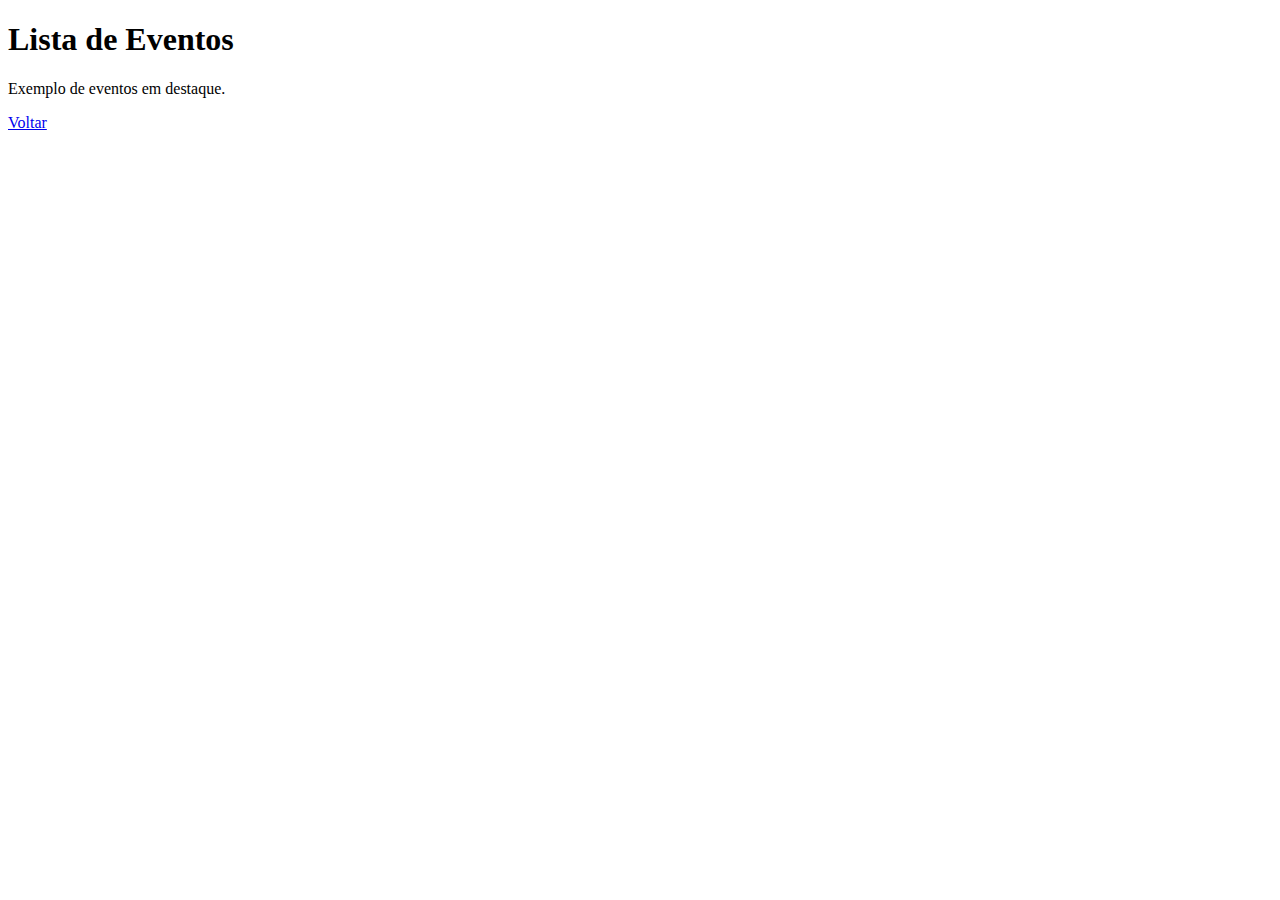
<file: evento.html>
<!DOCTYPE html>
<html lang="pt-BR">
<head>
  <meta charset="UTF-8">
  <meta name="viewport" content="width=device-width, initial-scale=1">
  <title>Eventos</title>
</head>
<body>
  <main class="container">
    <h1>Lista de Eventos</h1>
    <p>Exemplo de eventos em destaque.</p>
    <a href="index.html">Voltar</a>
  </main>
</body>
</html>
</file>
